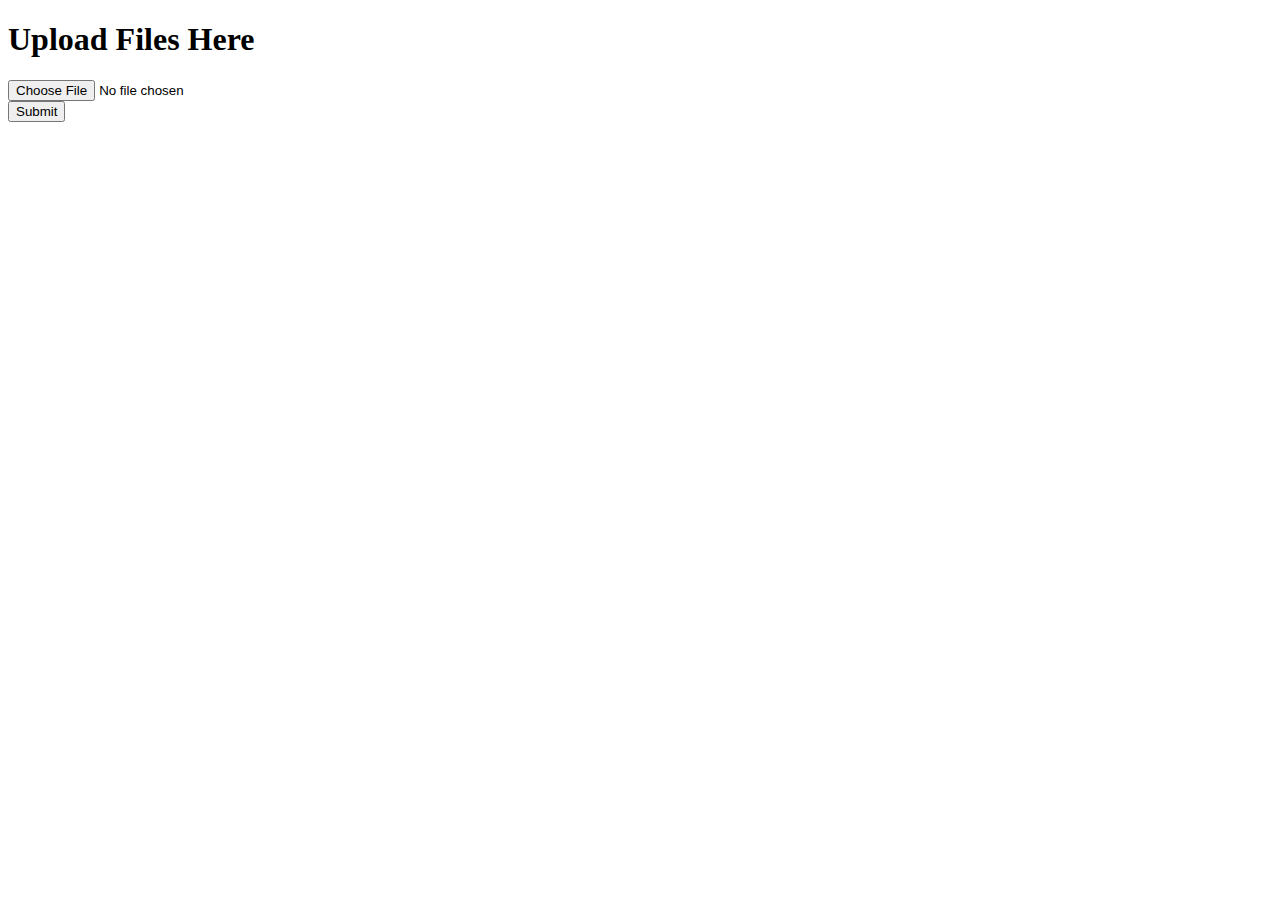
<file: midterms/File-Upload/index.html>
<!DOCTYPE html>
<html lang="en">
<head>
    <meta charset="UTF-8">
    <meta name="viewport" content="width=device-width, initial-scale=1.0">
    <title>File Upload</title>
</head>
<body>
    <h1>Upload Files Here</h1>
    <form action="/uploads" enctype="multipart/form-data" method="POST">
        <input type="file" name="myFile"/> <br/>
        <button type="submit">Submit</button>
    </form>
</body>
</html>
</file>
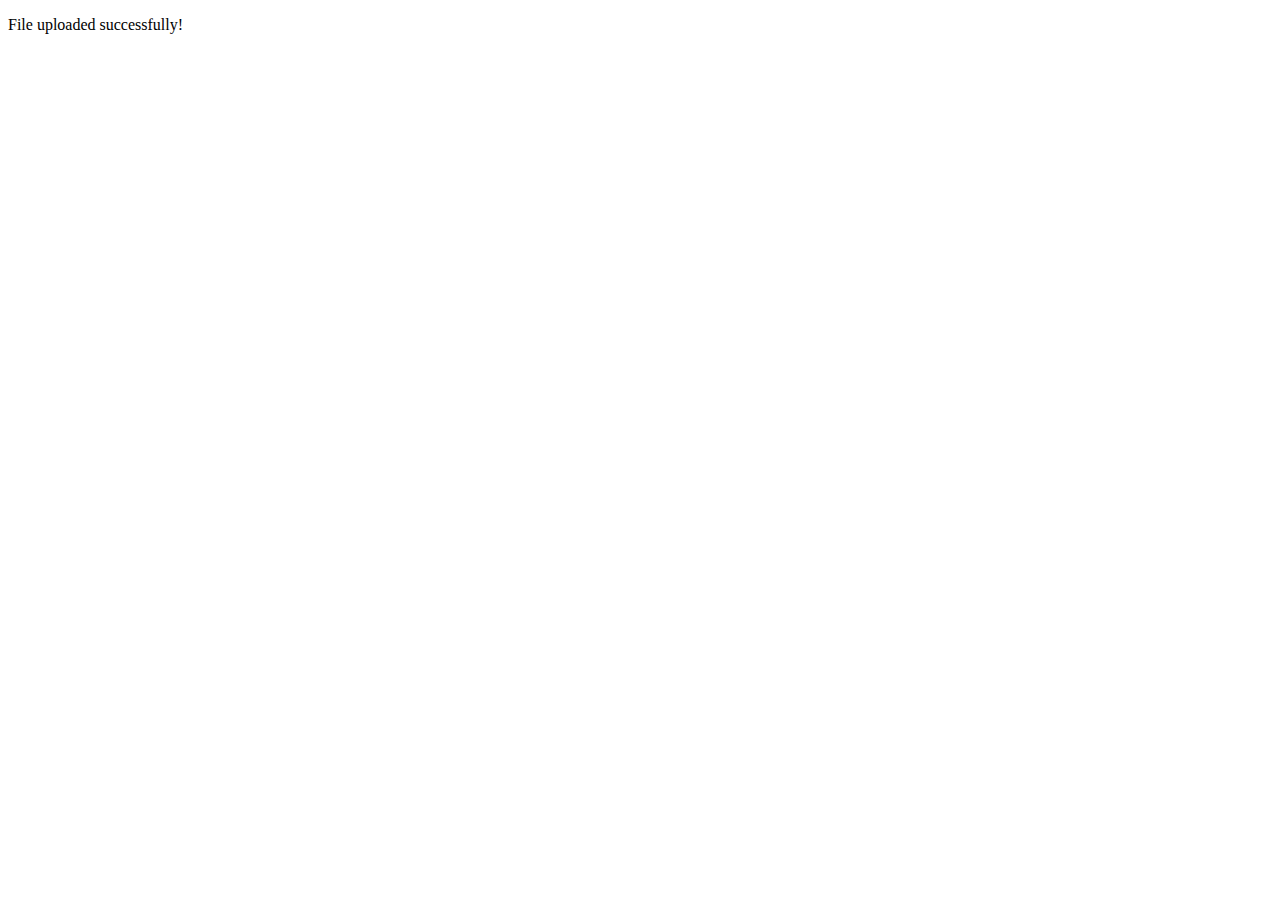
<file: midterms/File-Upload/file-uploaded.html>
<!DOCTYPE html>
<html lang="en">
<head>
    <meta charset="UTF-8">
    <meta name="viewport" content="width=device-width, initial-scale=1.0">
    <title>Upload Success</title>
</head>
<body>
    <p>File uploaded successfully!</p>
</body>
</html>
</file>
